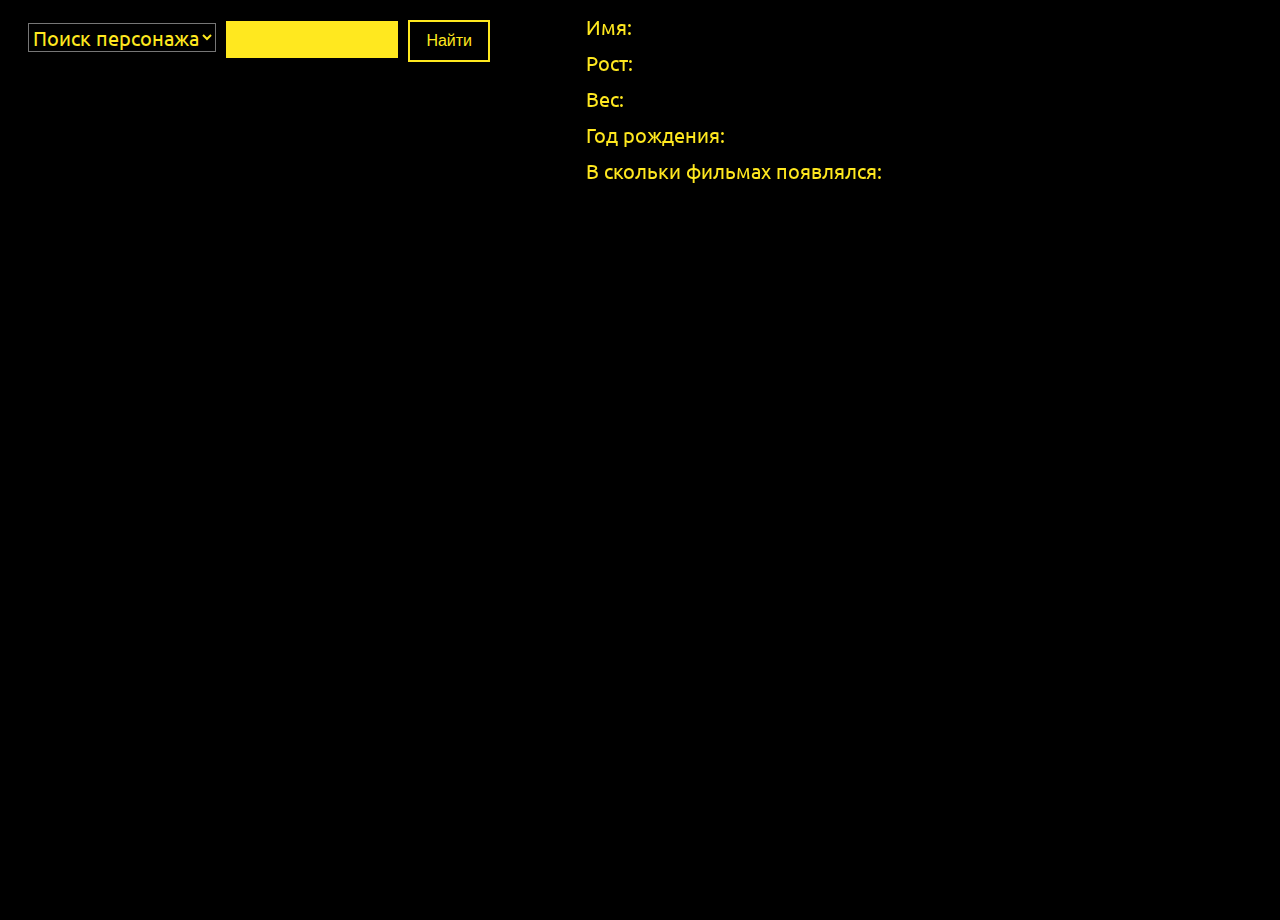
<file: index.html>
<!DOCTYPE html>
<html lang="en" >
<head>
  <meta charset="UTF-8">
  <title>CodePen - SWAPI JS M11</title>
  <link rel="stylesheet" href="./style.css">

</head>
<body>
<!-- partial:index.partial.html -->
<div class="content">

  <div class="search">
    <div class="search_form">
      <select id="selector">
        <option value="people">Поиск персонажа</option>
        <option value="starships">Поиск корабля</option>
        <option value="planets">Поиск планеты</option>
      </select>
      <label><input type="text" class="person_search" id="person_search_input"> </label>
      <button id="search_request_btn" class="button">Найти</button></div>
    <ul class="search_result">  
    </ul>
  </div>

  <div class="person_data">
    <div>Имя: <span id="persom_name"></div>
    <div>Рост: <span id="height"></div>
    <div>Вес: <span id="mass"></div>
    <div>Год рождения: <span id="birth_year"></div>
    <div>В скольки фильмах появлялся: <span id="films_count"></div>
  </div>

  <div class="starship_data">
    <div>Название: <span id="starship_name"></div>
    <div>Класс: <span id="starship_class"></div>
    <div>Производство: <span id="manufacturer"></div>
    <div>Дата постройки: <span id="created"></div>
    <div>Грузовая вместимость: <span id="cargo_capacity"></div>
    <div>В скольки фильмах появлялся: <span id="starship_films_count"></div>
  </div>

  <div class="planet_data">
    <div>Имя: <span id="planet_name"></div>
    <div>Климат: <span id="climate"></div>
    <div>Диаметр: <span id="diameter"></div>
    <div>Население: <span id="population"></div>
    <div>В скольки фильмах появлялся: <span id="planet_films_count"></div>
  </div>
</div>

  <script  src="./script.js"></script>

</body>
</html>
</file>
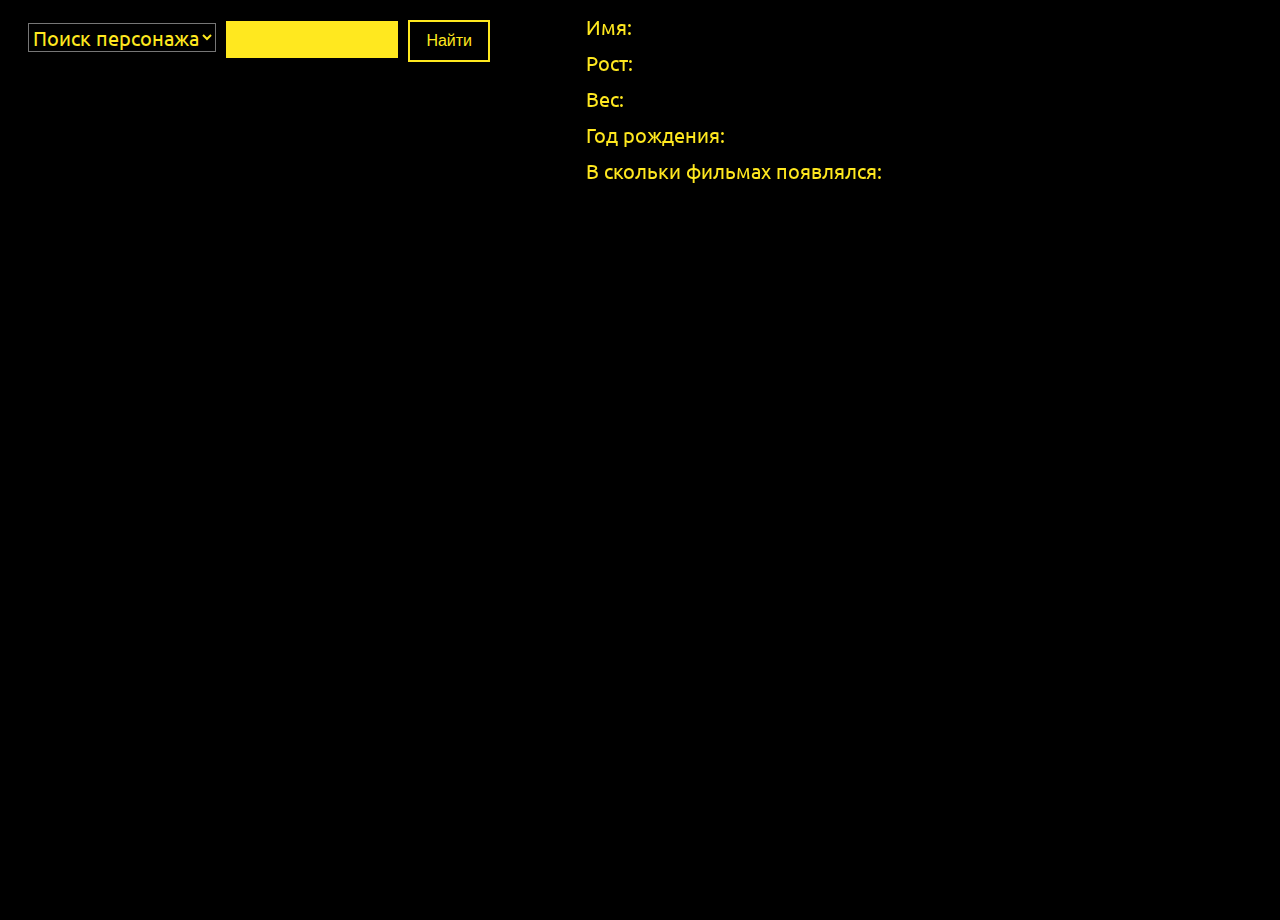
<file: XMLHttpRequest/index.html>
<!DOCTYPE html>
<html lang="en" >
<head>
  <meta charset="UTF-8">
  <title>SWAPI JS M11</title>
  <link rel="stylesheet" href="./style.css">

</head>
<body>
<!-- partial:index.partial.html -->
<div class="content">

  <div class="search">
    <form class="search_form">
      <select id="selector">
        <option value="people">Поиск персонажа</option>
        <option value="starships">Поиск корабля</option>
        <option value="planets">Поиск планеты</option>
      </select>
      <label><input type="text" class="person_search" id="person_search_input"> </label>
      <button type="submit" id="search_request_btn" class="button">Найти</button>
    </form>
    <ul class="search_result">  
    </ul>
  </div>

  <div class="person_data">
    <div>Имя: <span id="persom_name"></div>
    <div>Рост: <span id="height"></div>
    <div>Вес: <span id="mass"></div>
    <div>Год рождения: <span id="birth_year"></div>
    <div>В скольки фильмах появлялся: <span id="films_count"></div>
  </div>

  <div class="starship_data">
    <div>Название: <span id="starship_name"></div>
    <div>Класс: <span id="starship_class"></div>
    <div>Производство: <span id="manufacturer"></div>
    <div>Дата постройки: <span id="created"></div>
    <div>Грузовая вместимость: <span id="cargo_capacity"></div>
    <div>В скольки фильмах появлялся: <span id="starship_films_count"></div>
  </div>

  <div class="planet_data">
    <div>Имя: <span id="planet_name"></div>
    <div>Климат: <span id="climate"></div>
    <div>Диаметр: <span id="diameter"></div>
    <div>Население: <span id="population"></div>
    <div>В скольки фильмах появлялся: <span id="planet_films_count"></div>
  </div>
</div>

  <script  src="./script.js"></script>

</body>
</html>
</file>
<file: style.css>
@import 'https://fonts.googleapis.com/css?family=Ubuntu:400,500&subset=latin,cyrillic';

html, body {
  width: 100%; height: 100%;
  /* overflow: hidden; */
}
body, input[text]{
  font-family: 'Ubuntu', serif; font-size: 20px;
  background: #000; color: #FFE81F;
}
.content {
  display: flex; width: 100%; height: 100%;
  margin: 20px;
  justify-content: left; align-items: top;
}

#selector {
  font-family: 'Ubuntu', serif; font-size: 20px;
  background: #000; color: #FFE81F;
}

.search input.person_search {
  size:40px;
  width: 30%;
}

.search .search_result li{
  list-style-type: none;
  padding: 7px;
  margin: 6px;
  border: solid 2px;
  cursor: pointer;
}

.search_result {
  padding-left: 0;
}
.search .search_result li:hover{
  border-color: #fff;
  color: #fff;
}

.person_data, .starship_data, .planet_data {
  position: fixed;
  top: -26px;
  left: 536px;
  margin: 35px 50px;
  width: 50%;
}
.person_data div{
  padding: 5px 0px;
}

.starship_data div {
  padding: 5px 0px;
}

.planet_data div {
  padding: 5px 0px;
}

.button {
    background-color: #000;
    color: #FFE81F;
    padding: 10px 16px;
    text-align: center;
    text-decoration: none;
    display: inline-block;
    font-size: 16px; 
    cursor: pointer;
    border: solid 2px;
}

input[type=text] {
    padding: 7px 10px;
    margin: 0px 5px;
    box-sizing: border-box; 
    background: #FFE81F;
    color: black;
    border: solid 0px #000;
    outline-color: #131417;
    font-size: 20px;
}
</file>
<file: XMLHttpRequest/style.css>
@import 'https://fonts.googleapis.com/css?family=Ubuntu:400,500&subset=latin,cyrillic';

html, body {
  width: 100%; height: 100%;
  /* overflow: hidden; */
}
body, input[text]{
  font-family: 'Ubuntu', serif; font-size: 20px;
  background: #000; color: #FFE81F;
}
.content {
  display: flex; width: 100%; height: 100%;
  margin: 20px;
  justify-content: left; align-items: top;
}

#selector {
  font-family: 'Ubuntu', serif; font-size: 20px;
  background: #000; color: #FFE81F;
}

.search input.person_search {
  size:40px;
  width: 30%;
}

.search .search_result li{
  list-style-type: none;
  padding: 7px;
  margin: 6px;
  border: solid 2px;
  cursor: pointer;
}

.search_result {
  padding-left: 0;
}
.search .search_result li:hover{
  border-color: #fff;
  color: #fff;
}

.person_data, .starship_data, .planet_data {
  position: fixed;
  top: -26px;
  left: 536px;
  margin: 35px 50px;
  width: 50%;
}
.person_data div{
  padding: 5px 0px;
}

.starship_data div {
  padding: 5px 0px;
}

.planet_data div {
  padding: 5px 0px;
}

.button {
    background-color: #000;
    color: #FFE81F;
    padding: 10px 16px;
    text-align: center;
    text-decoration: none;
    display: inline-block;
    font-size: 16px; 
    cursor: pointer;
    border: solid 2px;
}

input[type=text] {
    padding: 7px 10px;
    margin: 0px 5px;
    box-sizing: border-box; 
    background: #FFE81F;
    color: black;
    border: solid 0px #000;
    outline-color: #131417;
    font-size: 20px;
}
</file>
